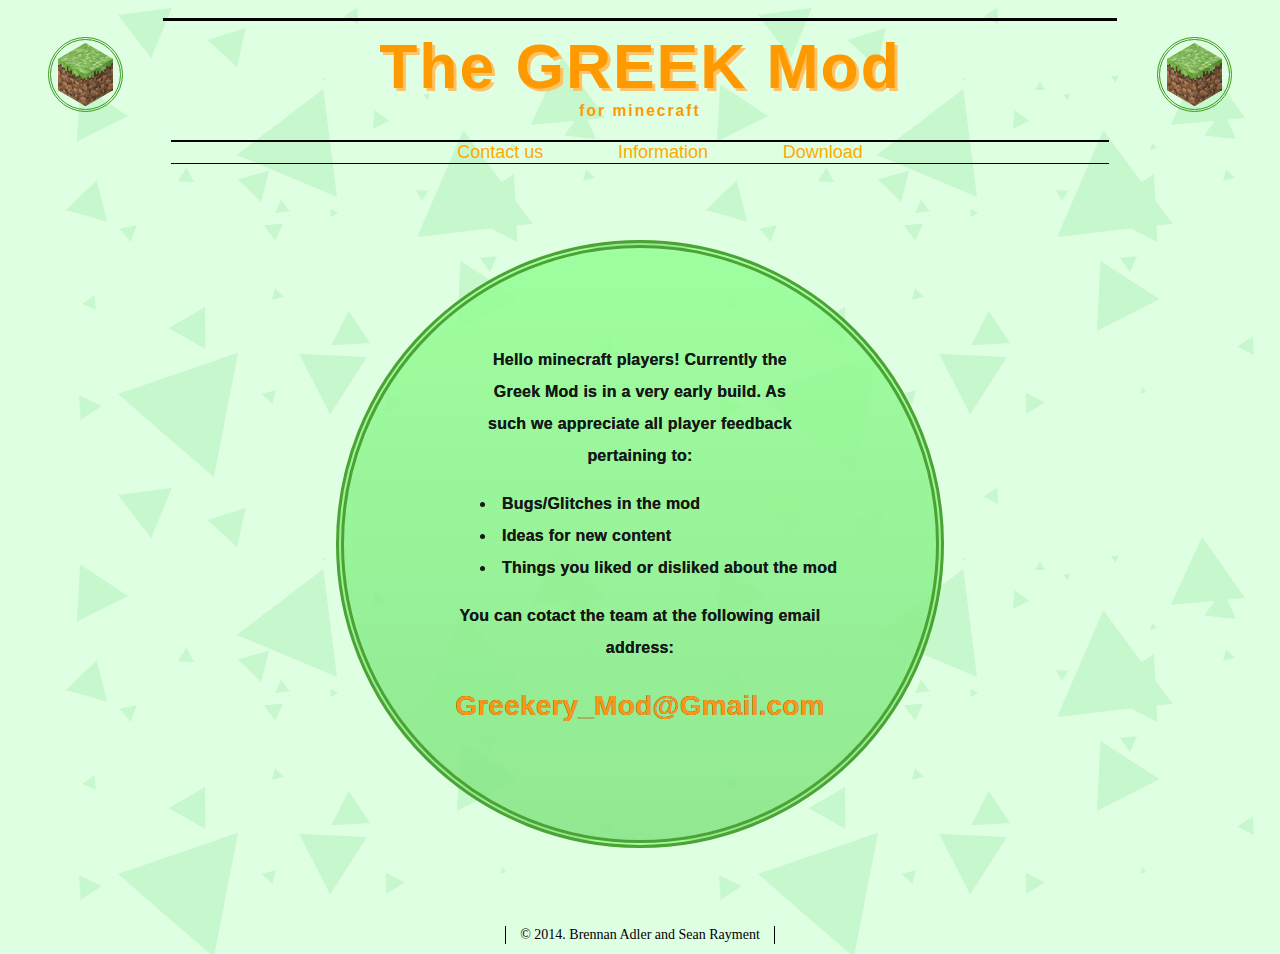
<file: contact_us.html>
<!DOCTYPE html>

<html>

<head>
    <link rel="stylesheet" type="text/css" href="stylesheet.css"/>
    <link rel="stylesheet" type="text/css" href="contact_us.css"/>
    <title>Greek Mod - Contact Us</title>
</head>

<body>
<table id="top" class="full">
    <tr>
       <td class="static"><img id="mc_logo" src="mclogo.png"></td>
       <td id="head" colspan=3>
            <a id="home" href=index.html>The GREEK Mod<div id="mc">for minecraft</div></a>    
       </td>
       <td class="static"><img id="mc_logo" src="mclogo.png"></td>
    </tr>
</table>
 
<div id="center">    
    <ul id="navigation">
        <a class="top_link" id="leftmost" href="contact_us.html">Contact us</a>
        <a class = "top_link" id="middle" href="#">Information</a>
        <a class="top_link" id="rightmost" href="downloads.html">Download</a>
    </ul>
</div>

<div class="textbox">
    <div id="contain">
        Hello minecraft players! Currently the Greek Mod is in a very early build.
    As such we appreciate all player feedback pertaining to:
    </div>
    <ul class="inside">
        <li>
            Bugs/Glitches in the mod
        </li>
        <li>
            Ideas for new content
        </li>
        <li>
            Things you liked or disliked about the mod
        </li> 
    </ul>
    You can cotact the team at the following email address:
    <div id="email_address">Greekery_Mod@Gmail.com</div>
</div>

<table id="final2">
    <tr>
        <td id="footer"> &#169; 2014. Brennan Adler and Sean Rayment</td>
    </tr>
</table>

</body>
</html>
</file>
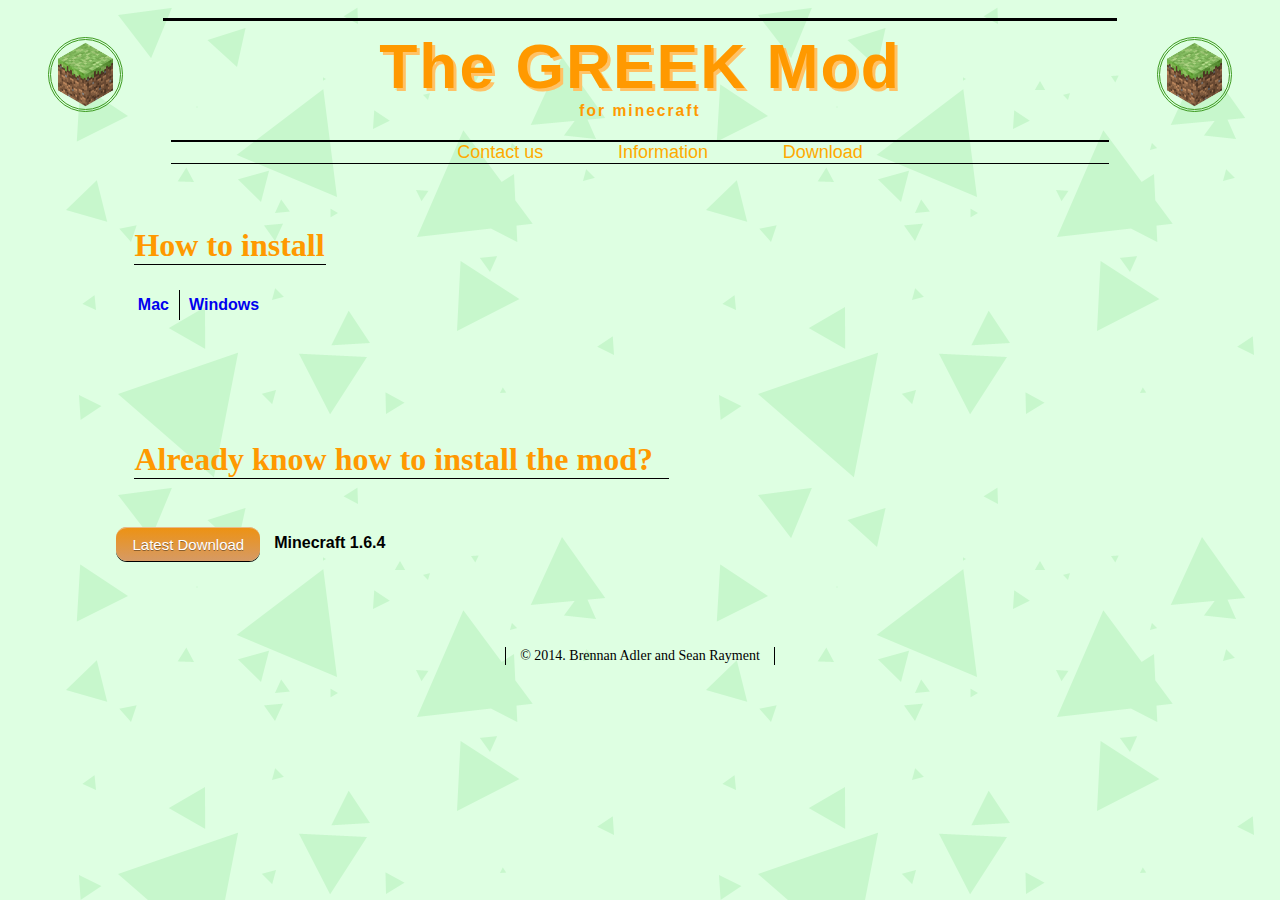
<file: downloads.html>
<!DOCTYPE html>

<html>
<head>
    <title>Greek Mod - Downloads</title>
    <link rel="stylesheet" type="text/css" href="stylesheet.css"/>
    <link rel="stylesheet" type="text/css" href="downloads.css"/>
</head>

<body>

<table id="top" class="full">
    <tr>
       <td class="static"><img id="mc_logo" src="mclogo.png"></td>
       <td id="head" colspan=3>
            <a id="home" href=index.html>The GREEK Mod<div id="mc">for minecraft</div></a>    
       </td>
       <td class="static"><img id="mc_logo" src="mclogo.png"></td>
    </tr>
</table>
 
<div id="center">    
    <ul id="navigation">
        <a class="top_link" id="leftmost" href="contact_us.html">Contact us</a>
        <a class = "top_link" id="middle" href="#">Information</a>
        <a class="top_link" id="rightmost" href="downloads.html">Download</a>
    </ul>
</div>

<div id="wrapper">
<div class="heading">
    How to install 
</div>

<span id="mac"><a href="install_mac.html">Mac</a></span>

<span id="pc"><a href="install_windows.html">Windows</a></span>


</div>

<div class="heading" id="bigger">Already know how to install the mod?</div>
 
<div id="button">
    <a class="latest_download" href=""#">Latest Download</a>
   <span id="version">Minecraft 1.6.4</span>
</div>


  
<table id="final">
    <tr>
        <td id="footer"> &#169; 2014. Brennan Adler and Sean Rayment</td>
    </tr>
</table>

</body>
</html>
</file>
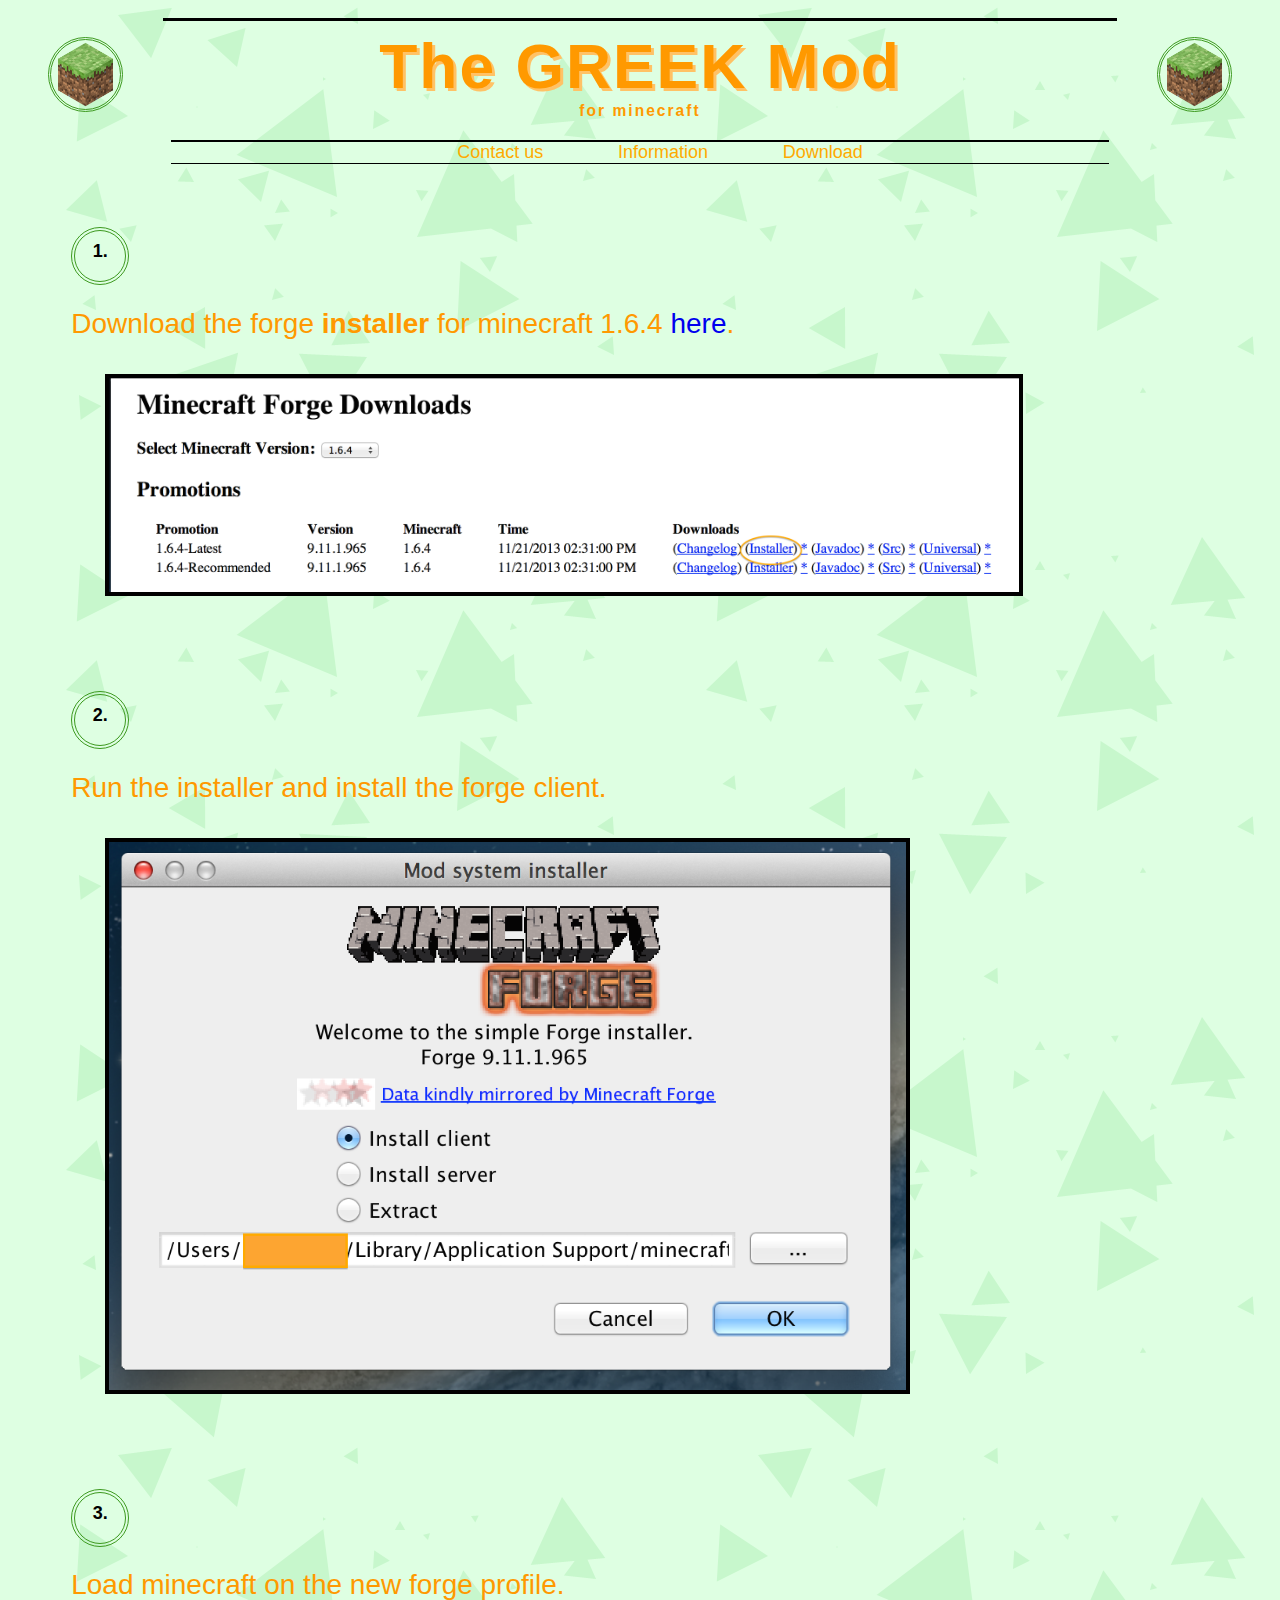
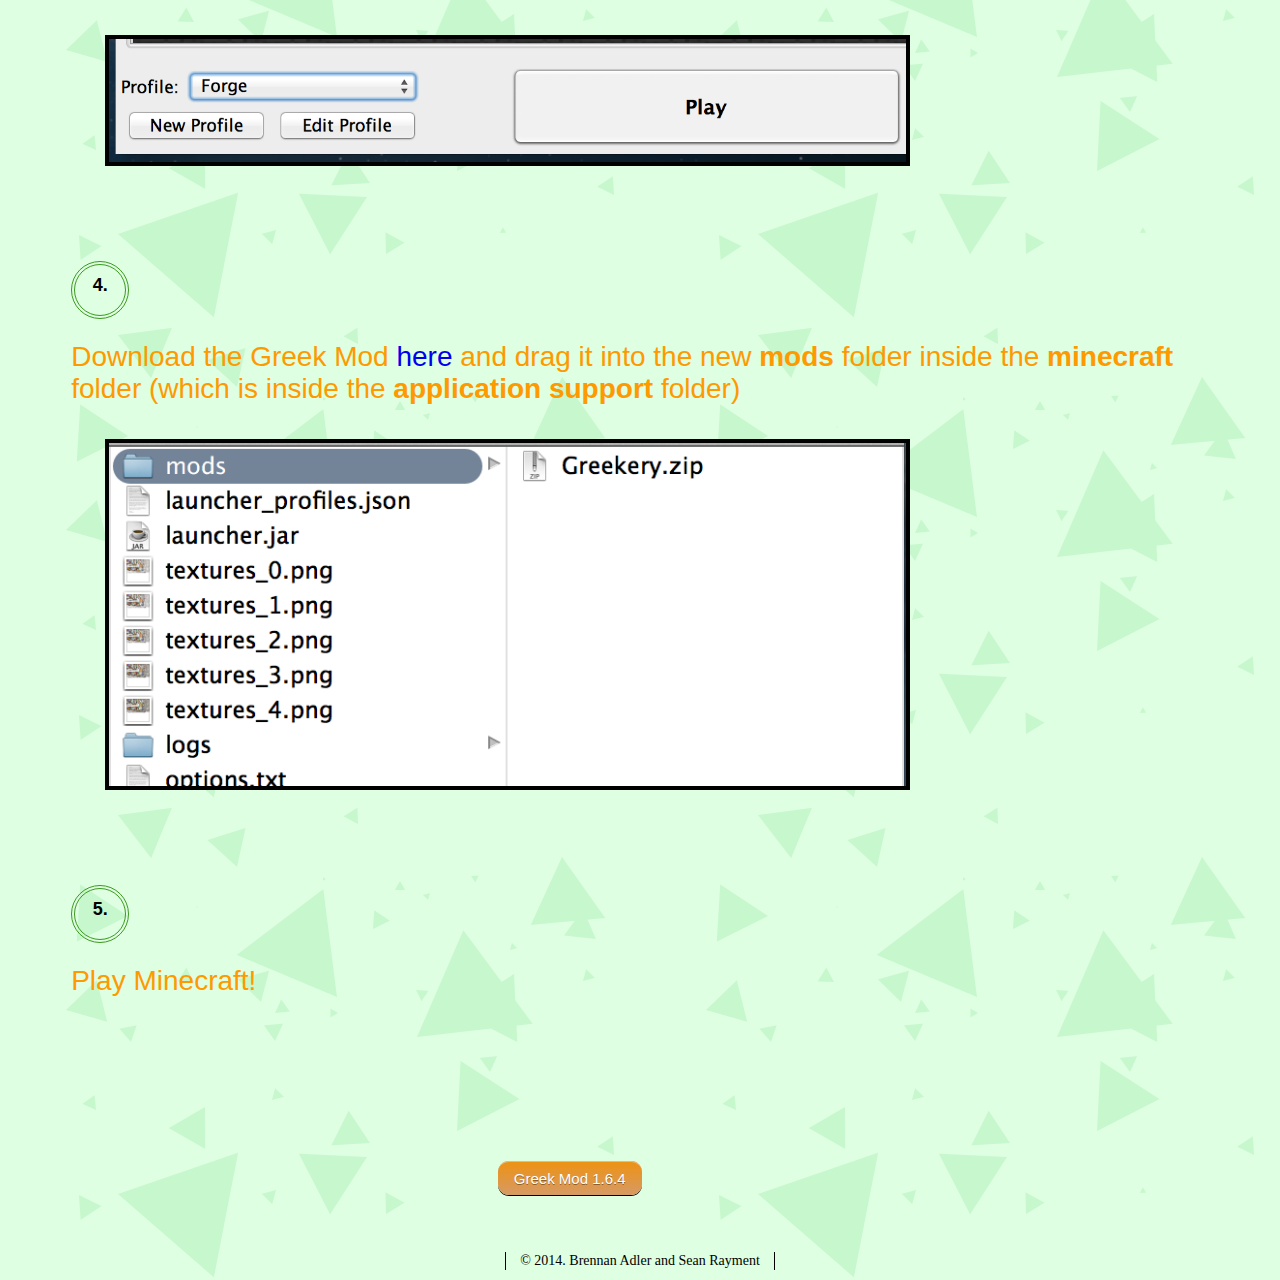
<file: install_mac.html>
<!DOCTYPE html>

<html>
<head>
    <title>Greek Mod - How To Install</title>
    <link rel="stylesheet" type="text/css" href="stylesheet.css"/>
    <link rel="stylesheet" type="text/css" href="install.css"/>
</head>

<body>

<table id="top" class="full">
    <tr>
       <td class="static"><img id="mc_logo" src="mclogo.png"></td>
       <td id="head" colspan=3>
            <a id="home" href=index.html>The GREEK Mod<div id="mc">for minecraft</div></a>    
       </td>
       <td class="static"><img id="mc_logo" src="mclogo.png"></td>
    </tr>
</table>
 
<div id="center">    
    <ul id="navigation">
        <a class="top_link" id="leftmost" href="contact_us.html">Contact us</a>
        <a class = "top_link" id="middle" href="#">Information</a>
        <a class="top_link" id="rightmost" href="downloads.html">Download</a>
    </ul>
</div>

<div id="wrapper"> 

    <div class="step"><div class="number">1.</div></div>

    <div class="instruction">Download the forge <span id="emphasis">installer</span> for minecraft 1.6.4 <a href="http://files.minecraftforge.net">here</a>.</div>
    
    <img id="screenshot1" src="forge_download.png">
    
    <div class="step"><div class="number">2.</div></div>
    
    <div class="instruction">Run the installer and install the forge client.</div>
    
    <img id="screenshot2" src="forge_install.png">
        
    <div class="step"><div class="number">3.</div></div>
    
    <div class="instruction">Load minecraft on the new forge profile.</div>
    
    <img id="screenshot3" src="forge_profile.png">
    
    <div class="step"><div class="number">4.</div></div>
    
    <div class="instruction">Download the Greek Mod <a href="#button">here</a> and drag it into the new <span class="folder">mods</span> folder inside the <span class="folder">minecraft</span> folder (which is inside the <span class="folder">application support</span> folder)</div>
    
    <img id="screenshot4" src="mods_folder.png">
    
    <div class="step"><div class="number">5.</div></div>
    
    <div class="instruction">Play Minecraft!</div>
    
    <div id="button">
    
        <a class="latest_download" href=""#">Greek Mod 1.6.4</a>
    
    </div>

</div>

<table id="final">
    <tr>
        <td id="footer"> &#169; 2014. Brennan Adler and Sean Rayment</td>
    </tr>
</table>

</body>
</html>
</file>
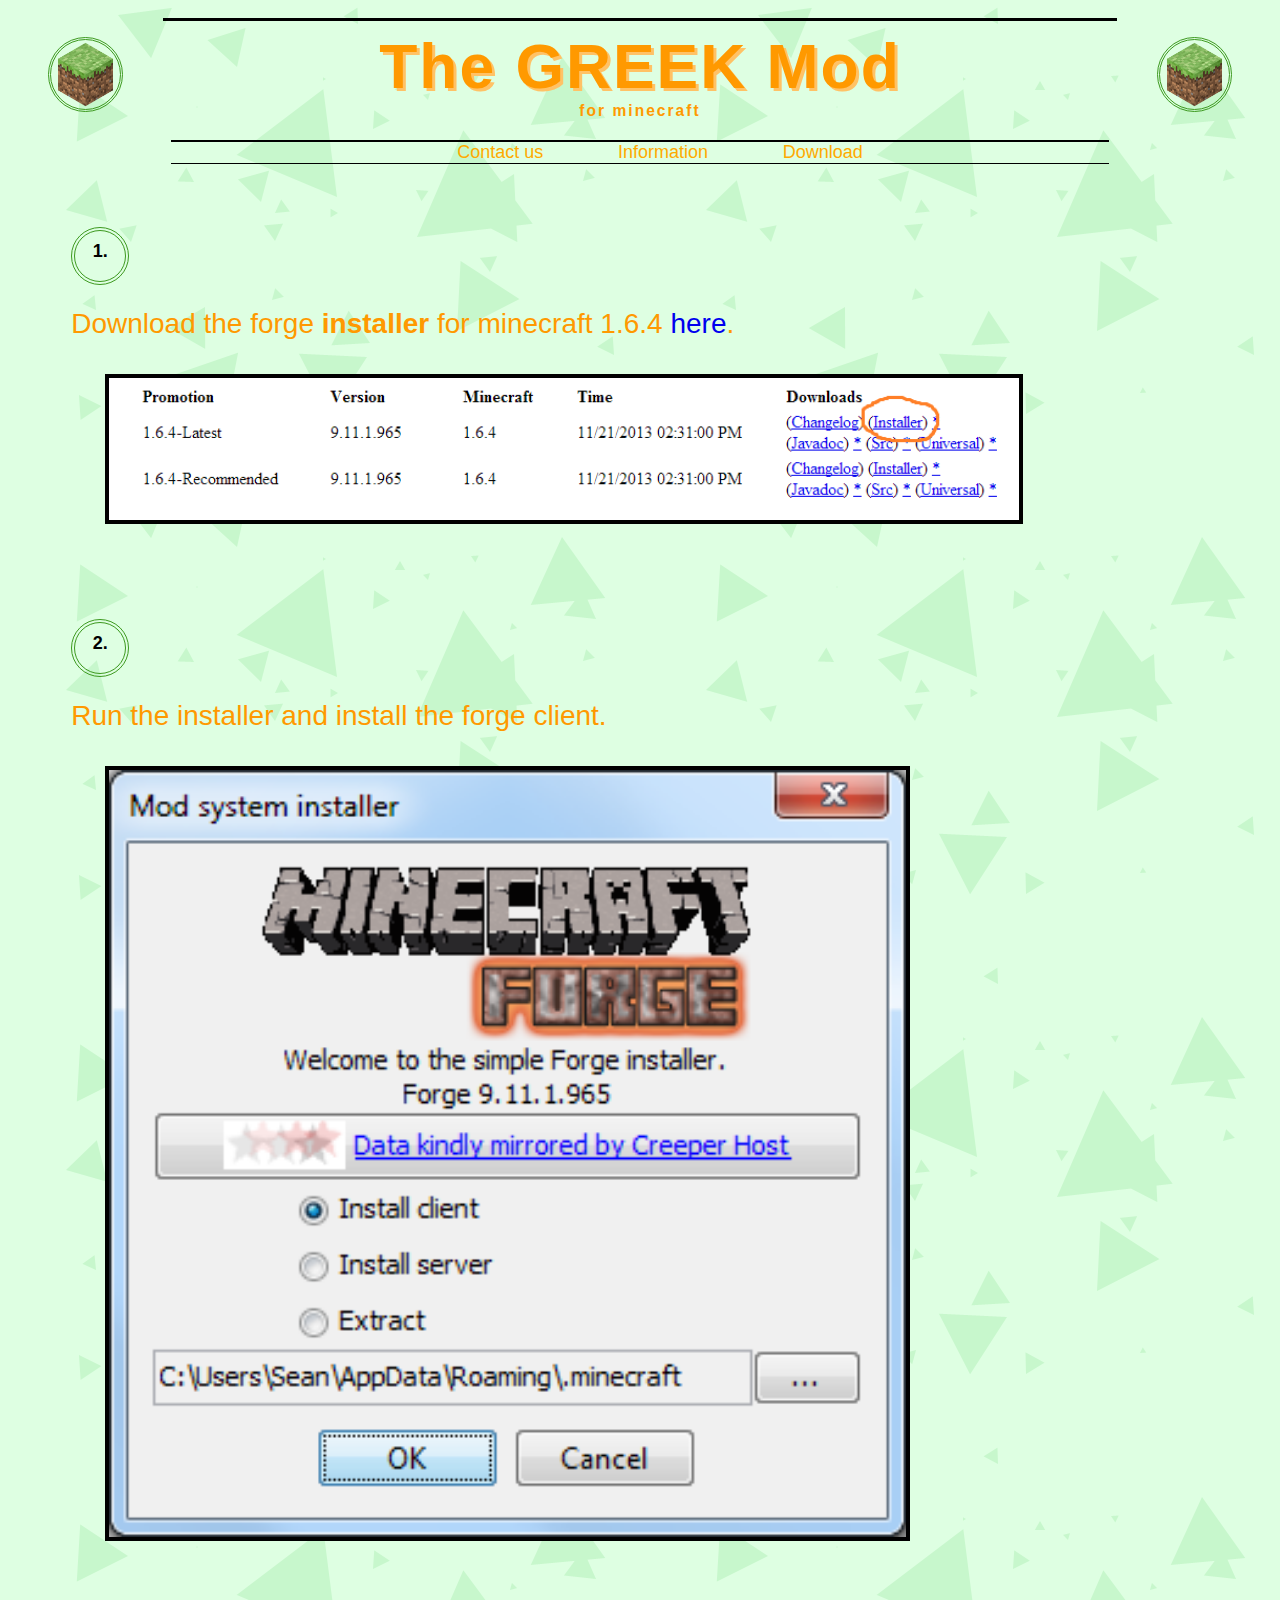
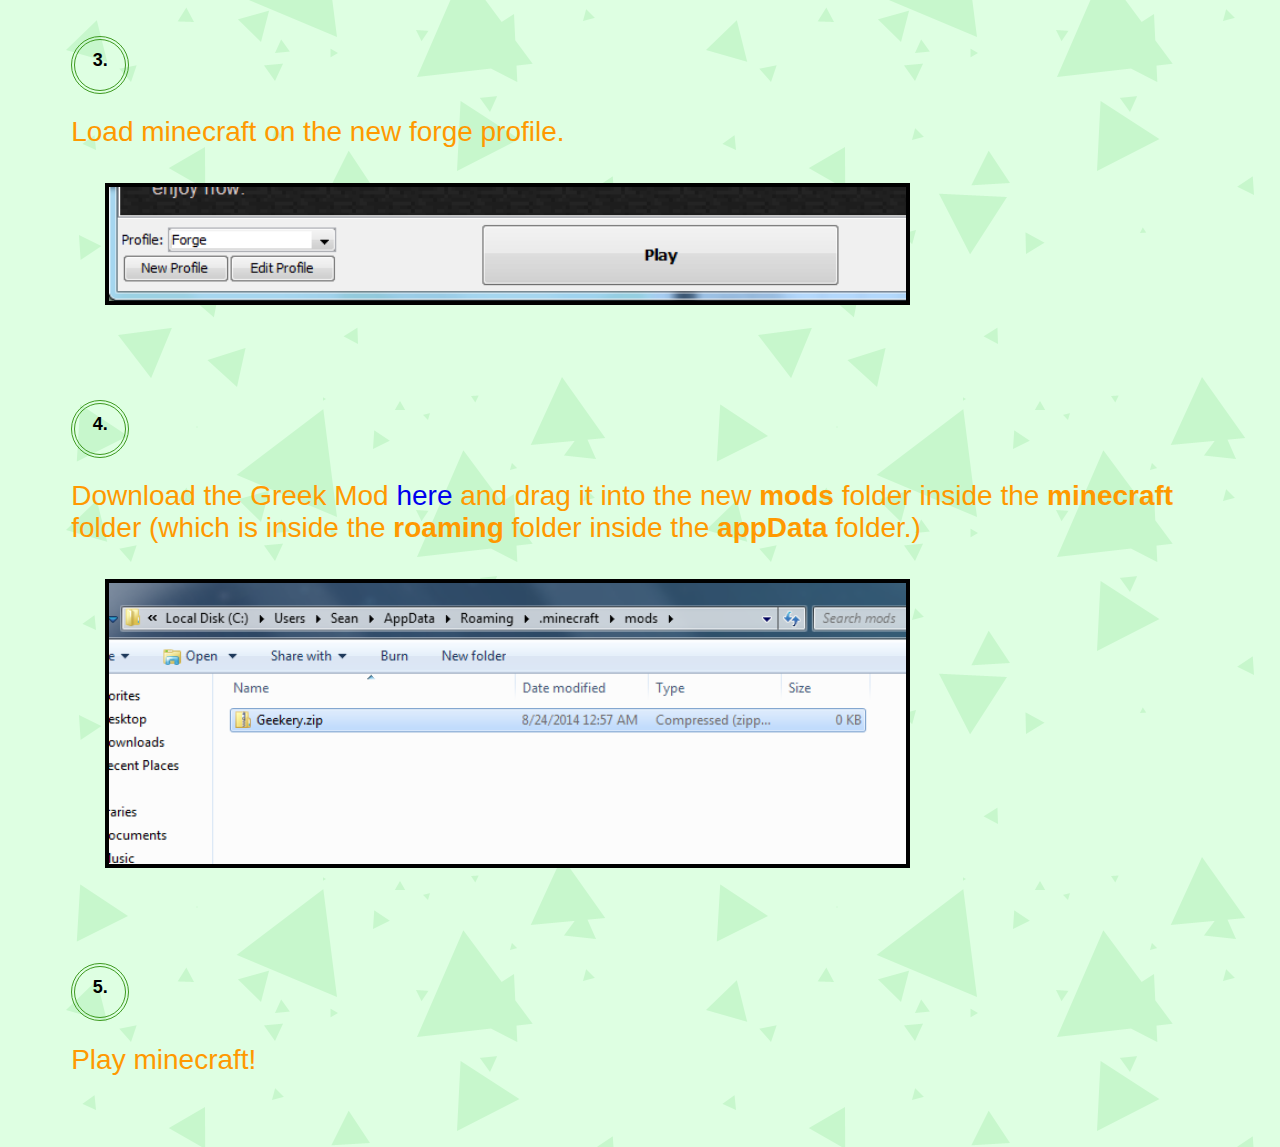
<file: install_windows.html>
<!DOCTYPE html>

<html>
<head>
    <title>Greek Mod - How To Install</title>
    <link rel="stylesheet" type="text/css" href="stylesheet.css"/>
    <link rel="stylesheet" type="text/css" href="install.css"/>
</head>

<body>

<table id="top" class="full">
    <tr>
       <td class="static"><img id="mc_logo" src="mclogo.png"></td>
       <td id="head" colspan=3>
            <a id="home" href=index.html>The GREEK Mod<div id="mc">for minecraft</div></a>    
       </td>
       <td class="static"><img id="mc_logo" src="mclogo.png"></td>
    </tr>
</table>

<div id="center">    
    <ul id="navigation">
        <a class="top_link" id="leftmost" href="contact_us.html">Contact us</a>
        <a class = "top_link" id="middle" href="#">Information</a>
        <a class="top_link" id="rightmost" href="downloads.html">Download</a>
    </ul>
</div>

<div id="wrapper">

<div class="step"><div class="number">1.</div></div>

<div class="instruction">Download the forge <span id="emphasis">installer</span> for minecraft 1.6.4 <a href="http://files.minecraftforge.net">here</a>.</div>
    
<img id="screenshot1" src="forge_download_windows.png">

<div class="step"><div class="number">2.</div></div>

<div class="instruction">Run the installer and install the forge client.</div>
    
<img id="screenshot2" src="forge_install_windows.png">

<div class="step"><div class="number">3.</div></div>

<div class="instruction">Load minecraft on the new forge profile.</div>
    
<img id="screenshot3" src="forge_profile_windows.png">

<div class="step"><div class="number">4.</div></div>

<div class="instruction">Download the Greek Mod <a href="#button">here</a> and drag it into the new <span class="folder">mods</span> folder inside the <span class="folder">minecraft</span> folder (which is inside the <span class="folder">roaming</span> folder inside the <span class="folder">appData</span> folder.)</div>

<img id="screenshot4" src="mods_folder_windows.png">

<div class="step"><div class="number">5.</div></div>

<div class="instruction">Play minecraft!</div>

</div>

</body>
</html>
</file>
<file: stylesheet.css>
body {
   background-color: #E0FFD6;
   background-image: url("new_background4.png");
}

table.full {
   width: 100%;
   border-spacing: 10px 10px;
}

#mc_logo {
    display: block;
    width: 75%;
    height: auto;
    min-width: 45px;
    max-width: 65px;
    margin-left: auto;
    margin-right: auto;
    border: 3px double #3D991F;
    border-radius: 100px;
    padding: 2px;
    
    -webkit-transition: padding .5s, border-width .5s, -webkit-transform .5s;
    -o-transition: padding  .5s, border-width .5s, -o-transform .5s;
    -moz-transition: padding  .5s, border-width .5s, -moz-transform .5s;
    transition: padding  .5s, border-width .5s, transform .5s;
}

#mc_logo:hover {
   padding: 4px;
   border-width: 4px;
}

#main {
    width: 100%;
    margin-left: auto;
    margin-right: auto;
    border-spacing: 0 5em;
}

a {
    text-decoration: none;
    font-family: Century Gothic, sans-serif;
}

#head {
    border-top: 3px solid black;
    padding: 10px;
    text-align: center;
    
}


#home {
    text-decoration: none;
    color: #FF9900;
    text-align: center;
    font-family: Century Gothic, sans-serif;
    letter-spacing: 2px;
    font-weight: 900;
    font-size: 3.9em;
    text-shadow: 3px 3px #FFC266;
    
    -webkit-transition: text-shadow 1s ease-out;
    -o-transition: text-shadow 1s ease-out;
    -moz-transition: text-shadow 1s ease-out;
    transition: text-shadow 1s ease-out;
    
}

#home:hover {
    text-shadow: 6px 6px #FFC266;
    
}

#mc {
    font-family: Century Gothic, sans-serif;
    font-size:.25em;
    text-shadow:none;
    
}

/*
.button {
    text-align: center;
    position: relative;
    margin-left: 5%;
    width: 70px;
    height: 20px;
    border: .5px solid black;
    white-space: nowrap;
    display: inline-block;
    padding: 10px 16px 10px 16px;
    border-radius: 2px;
    font-size: 14px;
    font-weight: 900;
    color: #1F1F1F;
    box-shadow: 0px 1px 1px #734A0B;
    
    background: -webkit-linear-gradient(#FFB84D, #FFBF5F);
    background: -o-linear-gradient(#FFB84D, #FFBF5F);
    background: -moz-linear-gradient(#FFB84D, #FFBF5F);
    background: linear-gradient(#FFB84D, #FFBF5F);
    
    -webkit-transition: width .5s, height .5s, -webkit-transform .5s;
    -o-transition: width  .5s, height .5s, -o-transform .5s;
    -moz-transition: width  .5s, height .5s, -moz-transform .5s;
    transition: width  .5s, height .5s, transform .5s;
    
}

.button:hover {
    background-color: #FFCD82;
    width: 75px;
    height: 25px;
}
*/


.top_link {
    position: relative;
    color: #FFAA00;
    font-size: 1.5em;
}

.top_link:hover {
    color: #FFCC80;
}


div#center {
    text-align: center;
}

#navigation {
   border-top: 2px solid black;
   border-bottom: 1px solid black;
   max-width: 71%;
   margin: auto;
   font-size: 12px;
   min-width: 310px;
   font-weight: 300;
}

#middle {
    margin: 8%;
}

/*
#leftmost {
    margin-left: 28%;
}
*/

#bigtext {
    font-family: Century Gothic, sans-serif;
    font-size: 1.75em;
    color: black;
    font-weight: 900;
    
}

span {
    position:relative;
    font-family: Century Gothic, sans-serif;
    font-weight: 900;
    font-color: #333333;
    font-size: 1em;
}

img.screenshot {
   
    display: block;   
    height: auto;
    width: 65%;
    box-shadow: 4px 4px 4px black;
    border: 5px solid white;
    margin-left: 0;
    -webkit-transform: rotate(7deg);
    -moz-transform: rotate(7deg);
    -ms-transform:rotate(7deg);
    -o-transform:rotate(7deg);
    margin: auto;
    
}

#even_screenshot {
    -webkit-transform: rotate(-7deg);
     -moz-transform: rotate(-7deg);
    -ms-transform:rotate(-7deg);
    -o-transform:rotate(-7deg);
}


span.even, span.odd {
    display: inline-block;
    background: -webkit-linear-gradient(#FFA319, #FFB84D);
    background: -o-linear-gradient(#FFA319, #FFB84D);
    background: -moz-linear-gradient(#FFA319, #FFB84D);
    background: linear-gradient(#FFA319, #FFB84D);
    /*background-color: #FFA319;*/
    padding: 1em;
    height:auto;
    width:auto;
    text-align: center;
    box-shadow: 0px 0px 1px black;
    border-top: 3px solid #FFC266;
    border-left: 1px solid #FFC266;
    font-size: large;
    opacity: .9;
}

span.even {
   margin-right: 5%;
   margin-left: auto;
}

td.emtpy {
   max-width: 10%;
}

#header {
   padding-top: 3%;
   padding-bottom: 3%;
}

#footer {
   text-align: center;
   font-family: times new roman, sans;
   font-size: 14px;
   color: black;
   border-left: 1px solid black;
   border-right: 1px solid black;
   padding-left: 1em;
   padding-right: 1em;
}

#final {
   margin-left: auto;
   margin-right: auto;
}
</file>
<file: contact_us.css>
#final2 {
   margin: auto;
}

div.textbox {
    position: relative;
    display: block;
    padding: 6em;
    opacity: .9;
    width: 400px;
    height: 400px;
    
    border-radius: 50%;
    background: -webkit-linear-gradient(#99FF99, #8AE68A);
    background: -o-linear-gradient(#99FF99, #8AE68A);
    background: -moz-linear-gradient(#99FF99, #8AE68A);
    background: linear-gradient(#99FF99, #8AE68A); 
    line-height: 200%;
    font-family: Century Gothic, sans-serif;
    font-size: 16px;
    font-weight: 700;
    text-shadow: 0px .4px #0F0F0F;
    letter-spacing: .2px;
    word-spacing: .2px;
    margin-top: 6%;
    margin-bottom: 6%;
    margin-left: auto;
    margin-right: auto;
    border: 8px double #3D991F;
    text-align: center;
}

ul.inside {
   list-style-position: inside;
   text-align: left;
   font-weight: 900;
}

#email_address {
    line-height: 300%;
    font-size: 28px;
    font-weight: 900;
    color: darkorange;
}

#contain {
   max-width: 80%;
   margin: auto;
}
</file>
<file: downloads.css>
div.heading {
    color: #FF9900;
    font-family: Tahoma;
    font-weight: 600;
    font-size: 2em;
    margin-left: 10%;
    margin-top: 5%;
    margin-bottom: 2%;
    border-bottom: 1px solid black;
    max-width: 192px;
}

#mac, #pc {
    display: inline-block;
    position: relative;
}

#mac {
    margin-left: 9.8%;
    border-right: 1px solid black;
    padding: 6px;
    padding-right: 10px;
    margin-right: 5px;
}

#wrapper {
    margin-bottom: 2%;
    padding-bottom: 2%;
}

#bigger {
    max-width: 535px;
    margin-top: 7.5%
}

#button {
    margin-left: 7%;
    padding: 20px;
    margin-bottom: 5%;
}

#version {
    padding: 10px;
    display: inline-block;
}

a.latest_download {
   border-top: 1px solid #e8ba88;
   background: #d69a65;
   background: -webkit-gradient(linear, left top, left bottom, from(#ed9213), to(#d69a65));
   background: -webkit-linear-gradient(top, #ed9213, #d69a65);
   background: -moz-linear-gradient(top, #ed9213, #d69a65);
   background: -ms-linear-gradient(top, #ed9213, #d69a65);
   background: -o-linear-gradient(top, #ed9213, #d69a65);
   padding: 8px 16px;
   -webkit-border-radius: 11px;
   -moz-border-radius: 11px;
   border-radius: 11px;
   -webkit-box-shadow: rgba(0,0,0,1) 0 1px 0;
   -moz-box-shadow: rgba(0,0,0,1) 0 1px 0;
   box-shadow: rgba(0,0,0,1) 0 1px 0;
   text-shadow: rgba(0,0,0,.4) 0 1px 0;
   color: white;
   font-size: 15px;
   font-family: Helvetica, Arial, Sans-Serif;
   text-decoration: none;
   vertical-align: middle;
   }
a.latest_download:hover {
   border-top-color: #b39472;
   background: #b87e40;
   color: #ccc;
   }
a.latest_download:active {
   border-top-color: #b88157;
   background: #b88157;
   }
</file>
<file: install.css>
div.step {
    font-family: Century Gothic, sans-serif;
    font-size: 18px;
    text-align: center;
    color: black;
    font-weight: 900;
    margin-bottom: 2%;
    border: 4px double #3D991F;
    border-radius: 100px;
    height: 50px;
    width: 50px;
}


div.number {
    margin-top: 20%;
}

#wrapper {
    padding: 5%;
}

#screenshot1 {
    width: 80%;
    min-width: 523px;
    height: auto;
    margin: 3%;
    margin-top: 3%;
    border: 4px solid black;
    margin-bottom: 8%;
}

#screenshot2 {
    width: 70%;
    height: auto;
    min-width: 509px;
    margin:3%;
    margin-top: 3%;
    border: 4px solid black;
     margin-bottom: 8%;
}

#screenshot3 {
    width: 70%;
    height: auto;
    min-width: 606px;
    margin:3%;
    margin-top: 3%;
    border: 4px solid black;
     margin-bottom: 8%;
}

#screenshot4 {
    width: 70%;
    height: auto;
    min-width: 412px;
    margin:3%;
    margin-top: 3%;
    border: 4px solid black;
     margin-bottom: 8%;
}

.instruction {
    font-family: Century Gothic, sans-serif;
    font-size: 1.75em;
    color: #FF9900;
}

span.folder {
    font-weight: 900;
}

#button {
    width: 25%;
    margin-top: 15%;
    margin-left: auto;
    margin-right: auto;
}

a.latest_download {
   border-top: 1px solid #e8ba88;
   background: #d69a65;
   background: -webkit-gradient(linear, left top, left bottom, from(#ed9213), to(#d69a65));
   background: -webkit-linear-gradient(top, #ed9213, #d69a65);
   background: -moz-linear-gradient(top, #ed9213, #d69a65);
   background: -ms-linear-gradient(top, #ed9213, #d69a65);
   background: -o-linear-gradient(top, #ed9213, #d69a65);
   padding: 8px 16px;
   -webkit-border-radius: 11px;
   -moz-border-radius: 11px;
   border-radius: 11px;
   -webkit-box-shadow: rgba(0,0,0,1) 0 1px 0;
   -moz-box-shadow: rgba(0,0,0,1) 0 1px 0;
   box-shadow: rgba(0,0,0,1) 0 1px 0;
   text-shadow: rgba(0,0,0,.4) 0 1px 0;
   color: white;
   font-size: 15px;
   font-family: Helvetica, Arial, Sans-Serif;
   text-decoration: none;
   vertical-align: middle;
   }
a.latest_download:hover {
   border-top-color: #b39472;
   background: #b87e40;
   color: #ccc;
   }
a.latest_download:active {
   border-top-color: #b88157;
   background: #b88157;
   }
</file>
